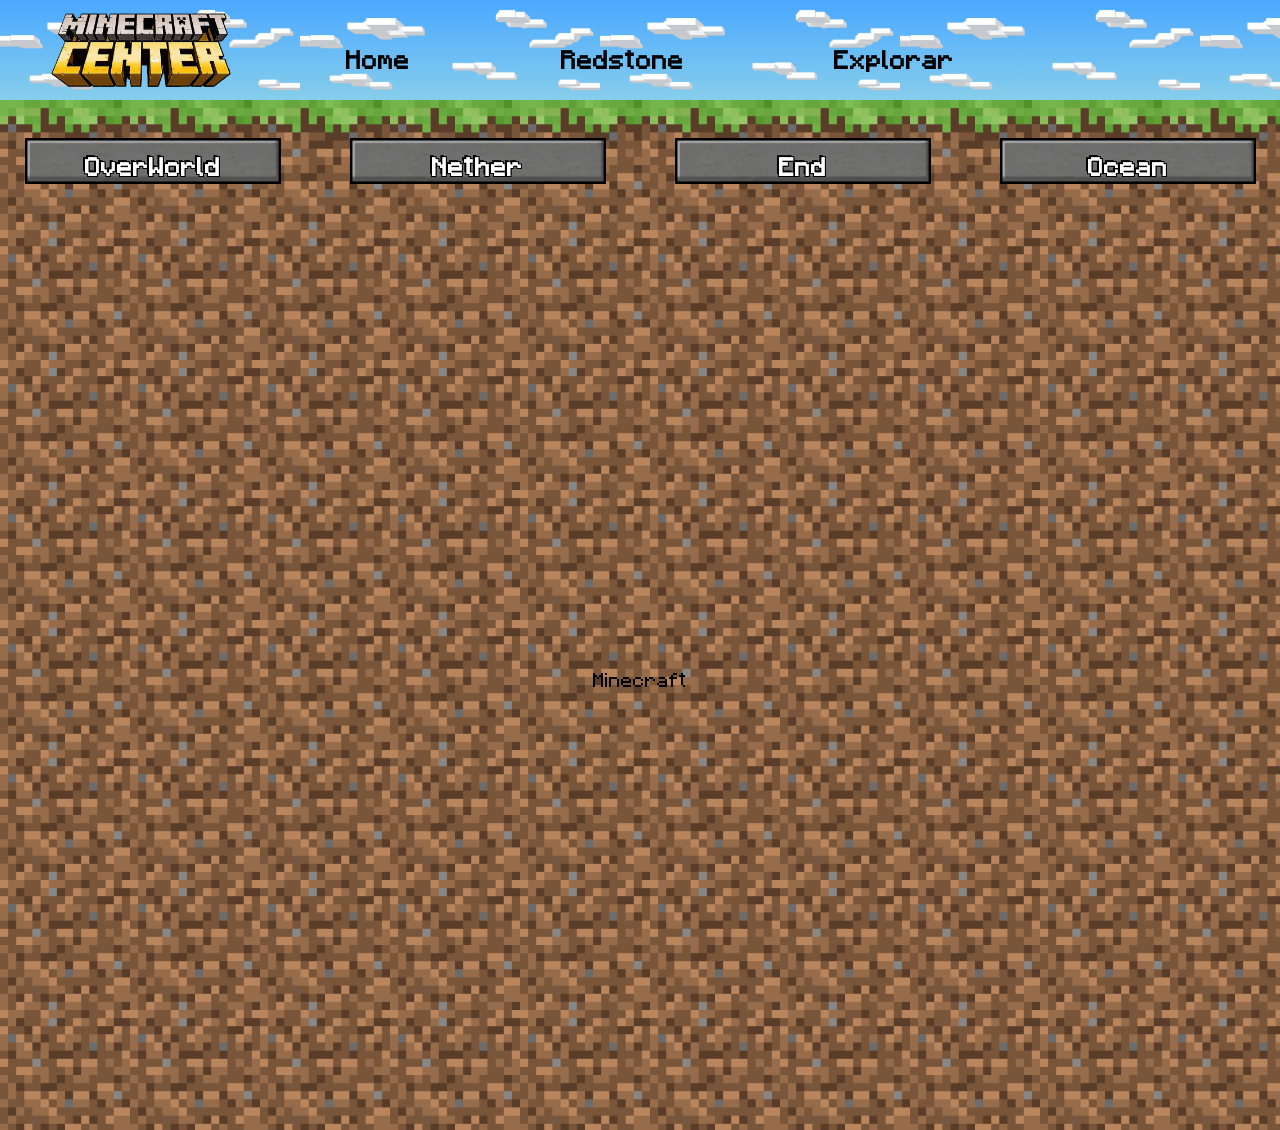
<file: Projeto_1.html>
<!DOCTYPE html>
<html lang="pt-BR">
<head>
    <meta charset="UTF-8">
    <meta name="viewport" content="width=device-width, initial-scale=1.0">
    <title>Loja</title>
    <link rel="stylesheet" href="src/css/styles.css">
</head>
<body class="OverWorld">
    <header>
        <div class="logo">
            <img class="img" src="src/assets/Imagens/Logo.webp" alt="Minecraft">
        </div>
            <nav class="nav-header">
                <button class="botaoNav"><h2>Home</h2></button>
                <button class="botaoNav"><h2>Redstone</h2></button>
                <button class="botaoNav"><h2>Explorar</h2></button>
            </nav>
    </header>
    <main>
        <div class="grama">
            <nav class="dimensoes">
                <button class="botao" data-dimensao="OverWorld">
                    <h3>OverWorld</h3>
                </button>
                <button class="botao" data-dimensao="Nether">
                    <h3>Nether</h3>
                </button>
                <button class="botao" data-dimensao="End">
                    <h3>End</h3>
                </button>
                <button class="botao" data-dimensao="Ocean">
                    <h3>Ocean</h3>
                </button>  
            </nav>
        </div>
    <section class="terra">
        <div>
                Minecraft
        </div>
    </section>
    </main>  
    <audio id="SomClick" src="src/assets/sons/click.ogg"></audio>  
    <script  src="src/js/Troca.js"></script>
</body>
</html>
</file>
<file: src/css/styles.css>
@font-face{
    font-family: "Minecraft";
    src: url("/src/assets/Fonts/Minecraftia-Regular.ttf") format("truetype");
}
@keyframes moverNuvens {
    0%{
        background-position-x: 0;
    }
    100%{
        background-position-x: -300px;
    }
}
@keyframes fluir {
    0%{
        background-position-y: 0;
    }
    100%{
        background-position-y: 300px ;
    }
    
}
@keyframes andar{

    0%, 100%{
        left: -100px;
    }

    75%{
        left: calc(50vw - 102px);
    }

    99%{
        left: calc(50vw - 102px);
    }
}



:root{
    --header-height: 6.25rem;
    --cor-gradientCeu: linear-gradient(#4aa8ff, #87ceeb);
    --cor-gradientNoite: linear-gradient(#020111,#0b1d51,#1b3b6f);
    --black: #000000;
    --white: #ffffff;  
    --block: 130px;
}
*{
    font-family: "Minecraft";
}
body{
    margin: 0px;
    

}
main{
    margin-top: var(--header-height);
} 

header{
    justify-content: space-between;
    display: flex;
    height: var(--header-height);
    position: fixed;
    top: 0;
    left: 0;
    right: 0;
    padding-left: clamp(0px, 4vw, 100px);
    align-items: center;
    z-index: 10;   
}
footer{
    background-image: url(/src/assets/Imagens/bedrock.webp);
    background-repeat: repeat;
    height: 30vh;
    justify-content: center;
    align-items: center;
    display: flex;
    gap: 5em;
    position: relative;
    color: var(--white);
    flex-direction: row;
}

.creeper{
    position: absolute;
    bottom: 10px;
    left: -100px;

    animation: andar 4s linear;
}
.minecraftSite{
    background: none;
    border: none;
    background-image: url(/src/assets/Imagens/minecraft_logo.webp);
    height: 50px;
    width: 300px;
    cursor: pointer;
}
.minecraftSite:hover{
    transform: scale(1.2);
}

.nav-header{
    position: absolute;
    left: 50%;
    top: 50%;
    transform: translate(-50%, -50%);
    justify-content: space-evenly;
    display: flex;
    height: 60px;
    align-items: center;
    margin: 10px;
    width: 70%;

}

.logo{
    height: auto;
    width: clamp(120px, 25vw, 180px);
    justify-content: left;
    background: transparent;
}

.img{
    width: 100%;
    height: 100%;
    object-fit: cover;
    align-items: center;

}
h2{
    color: var(--white);
    font-size: clamp(1rem, 2vw, 1.3rem);
}

.botaoNav{
    background: none;
    border: none;
    transition: 0.3s ;
    position: relative;
    cursor: pointer;
}

.botaoNav:hover{
    transform: scale(1.3);
}
.botaoNav::after{
    content: "";
    position: absolute;
    bottom: 25px;
    left: 50%;
    width: 0;
    height: 3px;
    background: var(--white);
    transform: translateX(-50%);
    transition: width 0.5s linear;
}
.botaoNav:hover::after{
    width: 80%;
}

.botao{
    width: clamp(128px, 20vw, 256px);
    height: clamp(23px, 5vw, 46px);
    cursor: pointer;
    border: none;
    background-image: url(/src/assets/Imagens/botao_mine\ \(1\).webp);
    border: black 2px solid;
    background-repeat: no-repeat;
    background-size: 100% 100%;
    padding-top: 13px;
    display: flex;
    background-position: center;
    justify-content: center;
    align-items: center;
    color: var(--white);
    font-size: 1em;
    transition: 0.01s;
    text-shadow: 
        -2px -2px 0 var(--black),
         1px -1px 0 var(--black),
        -1px  1px 0 var(--black),
         1px  1px 0 var(--black);
    
}
.botao h3{
    font-size: clamp(70%, 2vw, 1.33em);
}
.botao:hover{
    filter: brightness(1.15);
}
.botao:active{
    transform: translateY(3px);
    filter: brightness(0.9);
    border: white 2px solid;
}
.txtBox{
    background-image: url("/src/assets/Imagens/book.webp");
    background-repeat: no-repeat;
    background-position: center;
    background-size: cover;
    text-align: justify;
    color: var(--black);
    display: flex;
    align-items: center;
    justify-content: center;
    width: 360px;
    height: calc(360px * 360 / 292);
    margin-left: 5vw;
    margin-right: 5vw;
    z-index: 1;
    
}
.modelBox{
    display: flex;
    align-items: center;
    justify-content: center;
    width: 444px;
    height: 444px;
    margin-left: 5vw;
    margin-right: 5vw;
    z-index: 1;
    background-image: url(/src/assets/Imagens/inventario.png);
    background-repeat: no-repeat;
    background-size: contain;
}
.modelBox.deep{
    background-image: none;
    height: auto;
}
.pagina{
    width: 55%;
    height: 45%;
    text-align: justify;
    overflow-y:scroll;
    padding: 3px 35px 40px 50px;
    color: var(--black);
}
.pagina::-webkit-scrollbar{
    width: 8px;
}

.pagina::-webkit-scrollbar-thumb{
    background: #79320c;
}

.pagina::-webkit-scrollbar-track{
    background: transparent;
}
.mob3d{
    width: 85%;
    height: 85%;
    margin-bottom: 35px;
    background: transparent;
}
.mob3d.Warden{
    width: 97%;
    height: 50%;
}
.dimensoes{
    display: grid;
    width: 100%;
    grid-template-columns: repeat(auto-fit, minmax(256px, 1fr));
    justify-items: center;
    padding-top: 3%;
    gap: 20px;
}


.OverWorld header{
    background: url("/src/assets/Imagens/ceu_def.webp") repeat-x, var(--cor-gradientCeu);
    --white:var(--black);
    animation: moverNuvens 60s linear infinite;
}
.OverWorld.Noite header{
    background: url("/src/assets/Imagens/ceuNoite.webp") repeat-x, var(--cor-gradientNoite);
    animation: moverNuvens 60s linear infinite;
    --white:#ffffff; 
}
.Nether header{
    background: url("/src/assets/Imagens/lava.webp") repeat-x;
    background-repeat: repeat;
    animation: fluir 15s linear infinite;
}
.End header{
    background: url("/src/assets/Imagens/end_portal.webp") repeat-x;
    background-repeat: repeat;
    animation: fluir 60s linear infinite;
    --grama: url("/src/assets/Imagens/end_stone_grama.webp");
}
.Ocean header{
    background: url("/src/assets/Imagens/agua.webp") repeat-x;
    animation: moverNuvens 30s linear infinite;
}

.OverWorld{
    --grama: url("/src/assets/Imagens/blocoTerraGrama.webp");
}
.OverWorld.Noite{
    --grama: url("/src/assets/Imagens/blocoTerraGrama.webp");
}
.Nether{
    --grama: url("/src/assets/Imagens/nylium_netherrack.webp");
}
.End{
    --grama: url("/src/assets/Imagens/end_stone_grama.webp");
}
.Ocean{
    --grama: url("/src/assets/Imagens/prismarine.webp");
}


.grama{
    height: var(--block);
    background-image: var(--grama);
    background-repeat: repeat-x;
    background-position: top;
    margin-top: 0px;
    position:sticky;
}
.grama.oculta{
    opacity: 0;
    pointer-events: none;
}
.grama::before{
    content: "";
    position: fixed;
    top: var(--header-height);
    left: 0;
    right: 0;
    height: var(--block);
    background-image: var(--grama);
    background-repeat: repeat-x;
    z-index: -1;
}
.terra{
    display: flex;
    align-items: center;
    flex-direction: row;
    justify-content: space-around;
    border: none;
    z-index: 0;
}
.OverWorld .terra{
    background-image: url(/src/assets/Imagens/blocoTerra.webp);
    background-repeat: repeat;
    min-height: 100vh
}
.OverWorld.Noite .terra{
    background-image: url(/src/assets/Imagens/blocoTerra.webp);
    background-repeat: repeat;
    min-height: 100vh
}
.Nether .terra{
    background-image: url(/src/assets/Imagens/netherrack.webp);
    background-repeat: repeat;
    min-height: 100vh
}
.End .terra{
    background-image: url(/src/assets/Imagens/end_stone.webp);
    background-repeat: repeat;
    min-height: 100vh
}
.Ocean .terra{
    background-image: url(/src/assets/Imagens/prismarine.webp);
    background-repeat: repeat;
    min-height: 100vh
}
.stone{
    background-image: url(/src/assets/Imagens/cobbleStone.webp);
    background-repeat: repeat;
    min-height: 100vh;
    flex-direction: column;
    justify-content: center;
    align-items: center;
    display: flex;
    gap: 15px
}
.redstone{
    flex-direction: row;
    display: grid;
    grid-template-columns: var(--block) 1fr var(--block);
    gap: 5px;
    align-items: center;
    height: 150px;
    width: 80%;
    background: none;
   
}
.redstone.On .lever{
    background: none;
    border: none;
    background-image: url(/src/assets/Imagens/lever_on.webp);
}
.redstone.On .dust{
    background-image: url(/src/assets/Imagens/redstone_dust_on.webp);
}
.redstone.On .lamp{
    background-image: url(/src/assets/Imagens/lamp_on.webp);
    box-shadow: 0 0 75px #b19700;
}
.redstone.On .piston{
    background-image: url(/src/assets/Imagens/piston_in.webp);
    width: 260px;
}


.dust{
    background-image: url(/src/assets/Imagens/redstone_dust_off.webp);
    height: var(--block);
    width: 100%;
}
.lamp{
    background-image: url(/src/assets/Imagens/lamp_off.webp);
    height: var(--block);
    width: var(--block);
}
.piston{
    background-image: url(/src/assets/Imagens/piston_out.webp);
    height: var(--block);
    width: var(--block);
}
.note{
    background-image: url(/src/assets/Imagens/note_block.webp);
    width: var(--block);
    height: var(--block);
}
.lever{
    background: none;
    border: none;
    background-image: url(/src/assets/Imagens/lever_off.webp);
    height: var(--block);
    width: var(--block);
   
}

.Warden{
    background-image: url(/src/assets/Imagens/sculk.webp);
    background-repeat: repeat;
    min-height: 100vh;
    color: var(--white);
    display: flex;
    justify-content: center;
    align-items: center;
    flex-direction: row;
}

#Home{
    scroll-margin-top: 250px;
}
#Redstone, #Explorar{
    scroll-margin-top: var(--header-height);
}
@media (max-width: 600px){

    .txtBox,
    .modelBox{
        width: 266px;
        height: calc(260px * 360 / 292);
    }
    .txtBox{
        margin-top: 50px;
    }
    .modelBox{
        margin-top: 30px;
    }
}
@media (max-width: 900px){
    header{
        flex-direction: column;
        justify-content: center;
        align-items: center;
    
    }
    .botao{
        padding-top: 7px;
    }
    .terra{
        flex-direction: column;
        height: 150vh;
    }

    .nav-header{
        position: static;
        transform: none;
        width: auto;
        display: flex;
        justify-content: center;
        margin: 0px;
        gap: 20px;
    }

    .logo{
        width: clamp(80px, 20vw, 120px);
    }
    footer{
        flex-direction: column;
        min-height: 80vh;
        
    }
    .mob3d{
    width: 70%;
    height: 70%;
    }
    
}
</file>
